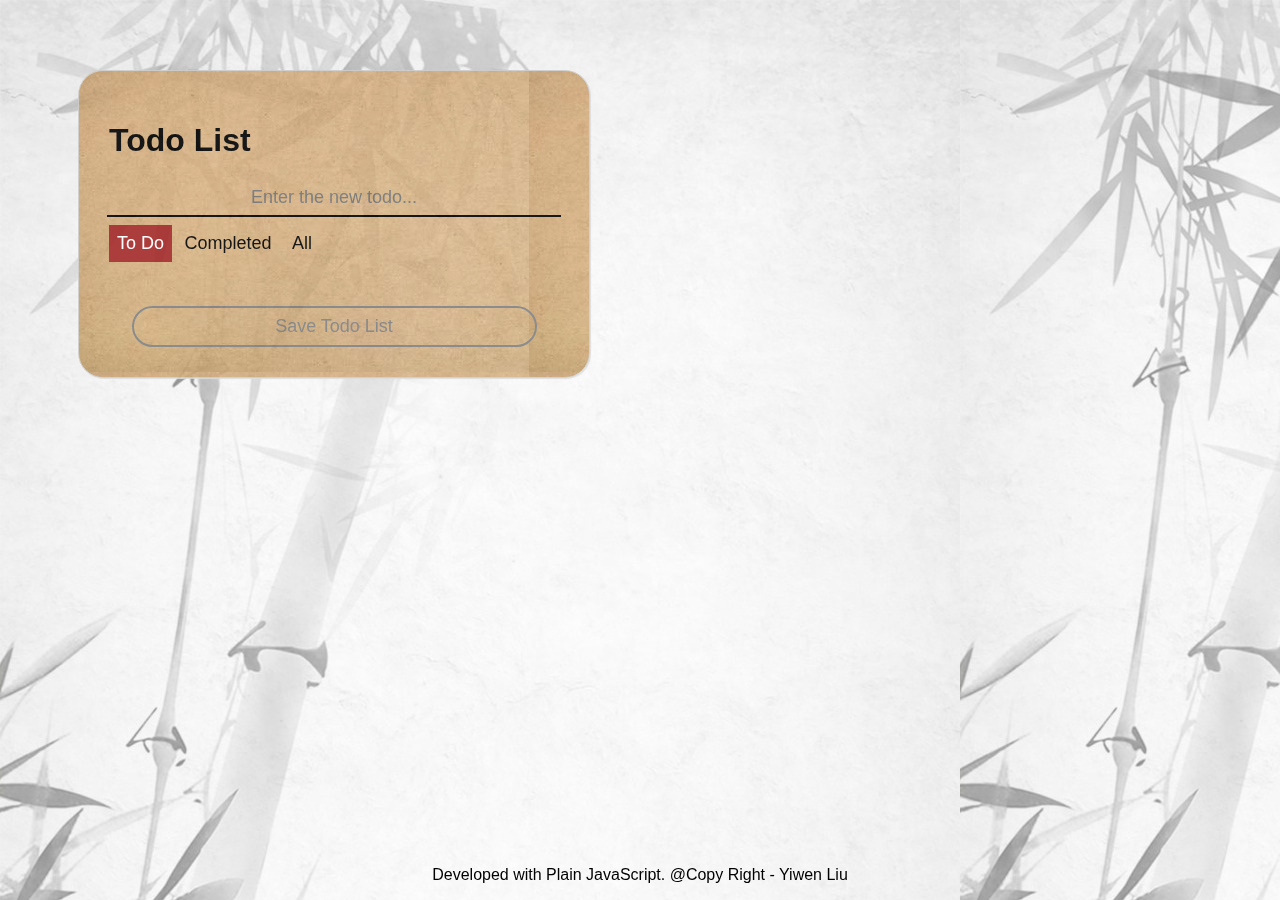
<file: index.html>
<!--
 * @Comment: Yiwen Liu
 * @Date: 2019-09-19 17:36:21
 * @LastEditTime: 2019-10-11 16:10:00
 * @Description: HTML structure of TodoList
 -->

<!doctype html>
<html lang="en">

<header>
    <meta charset="utf-8">

    <title>Todo App</title>
    <meta name="description" content="A Simple Plain JavaScript Project">
    <meta name="author" content="Yiwen Liu">

    <link rel="stylesheet" href="Styles.css">
</header>

<body>
    <div class="container">
        <h1>Todo List</h1>

        <input type="text" id="newInput" placeholder="Enter the new todo...">
        <!-- <button onclick="addTodo()" id="addButton">Add</button> -->

        <div class="btn-group" id="btn-group">
            <button class="currentFilter">To Do</button>
            <button>Completed</button>
            <button>All</button>
        </div>

        <div class="ulcontainer">
            <ul id="renderedList"></ul>
        </div>

        <button class="save" id="save">Save Todo List</button>

    </div>
    
    <script src="./app.js" type="module"></script>

</body>

<footer>
    <p>Developed with Plain JavaScript. @Copy Right - Yiwen Liu</p>
</footer>

</html>
</file>
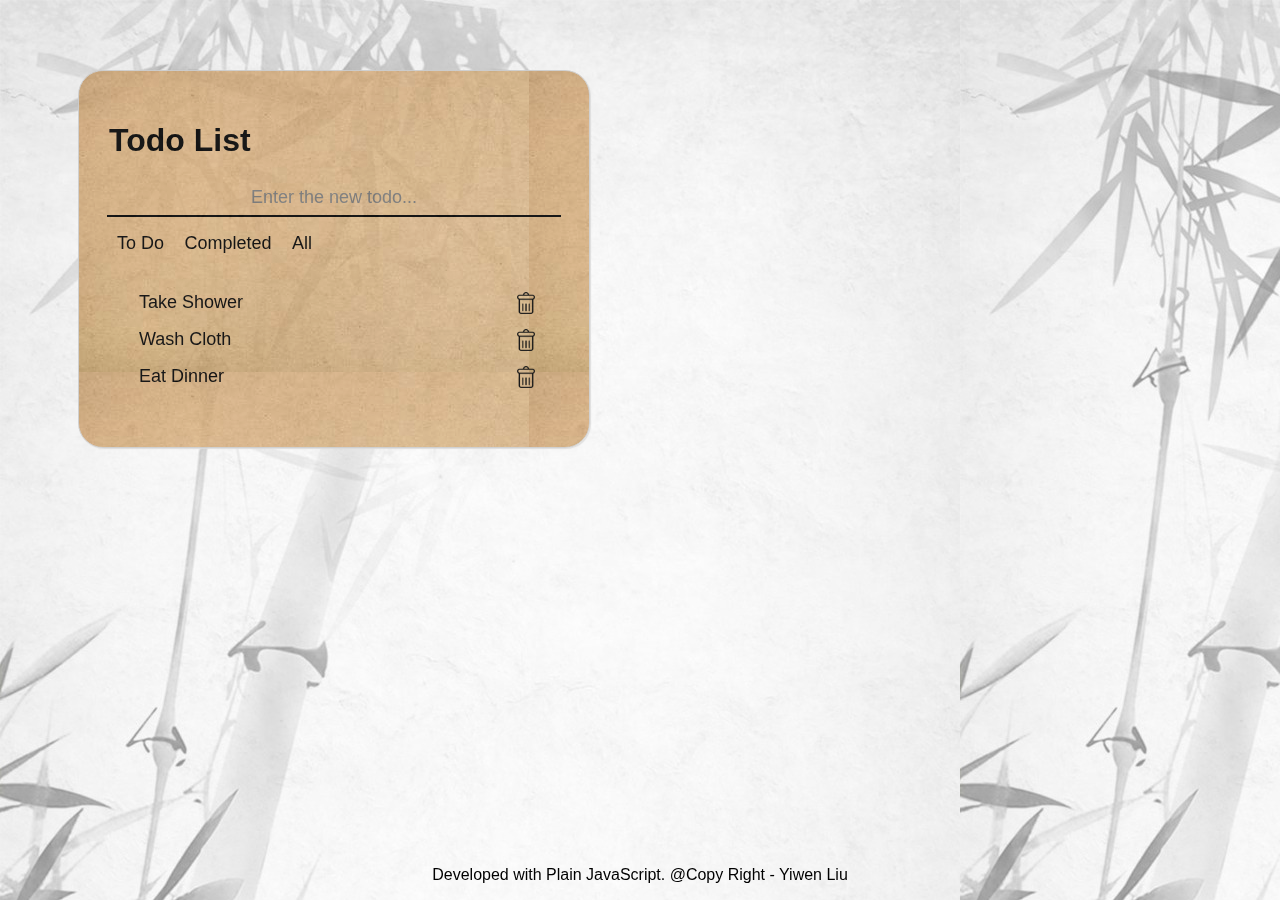
<file: TodoApp.html>
<!--
 * @Comment: Yiwen Liu
 * @Date: 2019-09-19 17:36:21
 * @LastEditTime: 2019-09-27 10:43:28
 * @Description: HTML structure of TodoList
 -->

<!doctype html>
<html lang="en">

<header>
    <meta charset="utf-8">

    <title>Todo App</title>
    <meta name="description" content="A Simple Plain JavaScript Project">
    <meta name="author" content="Yiwen Liu">

    <link rel="stylesheet" href="Styles.css">
</header>

<body>
    <div class="container">
        <h1>Todo List</h1>

        <input type="text" id="newInput" placeholder="Enter the new todo...">
        <!-- <button onclick="addTodo()" id="addButton">Add</button> -->

        <div class="btn-group" id="btn-group">
            <button class="clicked">To Do</button>
            <button>Completed</button>
            <button>All</button>
        </div>

        <div class="ulcontainer">
            <ul id="renderedList"></ul>
        </div>
    </div>
    <script src="TodoArray.js"></script>

</body>

<footer>
    <p>Developed with Plain JavaScript. @Copy Right - Yiwen Liu</p>
</footer>

</html>
</file>
<file: Styles.css>
body{
    font-family: Verdana, Geneva, Tahoma, sans-serif;
    background: url("./assets/BackgroundVertical.jpg");
    background-attachment: fixed;
    background-color: whitesmoke;

    font-weight: 300;

    padding-left: 70px;
    padding-right: 70px; 
}

.save {
    /* align-self: center; */
    /* margin-right: 0px; */
    align-self: center;
    width: 90%;
    background: transparent;
    border-radius: 25px;
    border: 2px solid gray;
    color: gray;
    font-size: 18px;  
    font-weight: 500;
    padding: 8px;
    outline: none;
}
.save:hover {
    /* background-color: brown; */
    border: 2px solid brown;
    color: brown;
}

.container{
    background-image: url(./assets/BrownPaperTexture.jpg);
    display: flex;
    flex-direction: column;
    opacity: 0.9;
    position: fixed;
    top: 70px;
    margin: auto;
    width: 50%;
    min-width: 30vh;
    max-width: 50vh;
    max-height: 70vh;
    margin: auto;
    border: 1px solid #ccc;
    border-radius: 25px;
    box-shadow: 1px 1px 1px gainsboro;
    padding: 30px;
}

.ulcontainer{
    background: transparent;
    max-height: 45vh;
    overflow: scroll;
}

input{
    border: none;
    border-bottom: 2px solid;
    outline: none;

    height: 32px;
    font-size: 18px;
    font-weight: 500;
    text-align: center;
    background-color: transparent;
    width: 100%;
    align-self: center;
}

input[type=text]:focus {
    border-color: brown;
}

ul {
    margin: 0px;
    padding: 22px 22px 22px 22px;
}

li {
    cursor: pointer;
    position: relative;
    padding: 8px 8px 8px 8px;
    list-style-type: none;
    font-size: 18px;
    font-weight: thin;
    transition: 0.7s;
}

li:hover {
    color: brown;
}

li.checked {
    color: brown;
    text-decoration: line-through;
}
li.checked::before {
    content: '';
    position: absolute;
    border-color: brown;
    border-style: solid;
    border-width: 0 2px 2px 0;
    top: 7px;
    left: 0px;
    transform: rotate(45deg);
    height: 15px;
    width: 7px;
}

.deleteButton {
    position: absolute;
    width: 22px;
    /* top: 0px; */
    right: 0px;
    /* padding: 8px 8px 8px 8px; */
  }
  
.deleteButton:hover {
    filter: invert(90%);
    
}

.btn-group {
    width:100%;
}
.btn-group button {
    background: transparent;
    border: none;
    font-size: 18px;  
    font-weight: 300;
    padding: 8px;
    margin-top: 8px;
    outline: none;
}
.btn-group button:hover {
    color:brown;
}
.btn-group button.currentFilter{
    background:brown;
    color: white;
}
  
footer {
    position: fixed;
    left: 0px;
    bottom: 0px;
    width: 100%;
    text-align: center;
}
</file>
